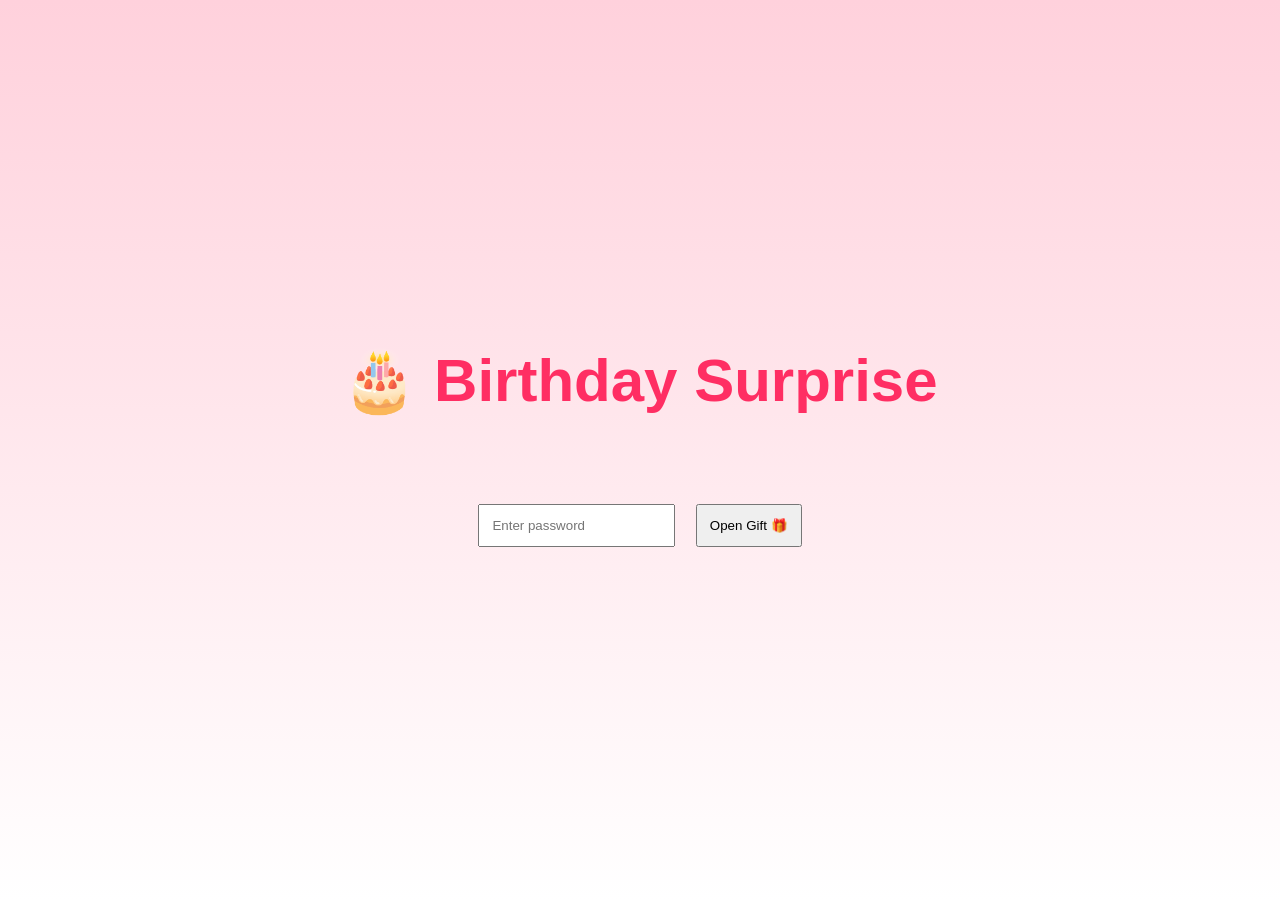
<file: index.html>
<!DOCTYPE html>
<html>
	<head>
		<meta charset="utf-8">
		<meta name="viewport" content="width=device-width,initial-scale=1">
		<title>Birthday Login</title>
		<link rel="stylesheet" href="style.css">
	</head>
	<body class="login-page">
		<div class="login-box">
			<h1>🎂 Birthday Surprise</h1>
			<input id="pw" type="password" placeholder="Enter password">
			<button onclick="login()">Open Gift 🎁</button>
			<p id="err"></p>
		</div>
	<script src="login.js"></script>
	</body>
</html>
</file>
<file: style.css>
.login-page{display:flex;justify-content:center;align-items:center;height:100vh;background:linear-gradient(#ffd1dc,#fff)}.login-box{text-align:center}input,button{padding:12px;margin:8px}.cake{position:relative;width:280px;margin:80px auto 0}.candles{position:absolute;left:50%;top:-60px;transform:translateX(-50%);display:flex;gap:40px}.candle{width:10px;height:55px;background:#fff;position:relative}.flame{width:12px;height:18px;background:gold;border-radius:50%;position:absolute;top:-18px;left:-1px;box-shadow:0 0 15px orange;animation:f .4s infinite alternate}@keyframes f{to{transform:scale(1.2)}}.icing{height:20px;background:#fff;width:100%;margin-bottom:-5px;border-radius:50px}.layer{height:70px;border-radius:12px}.layer1{background:#ff9eb5}.layer2{background:#ff7aa2;margin:0 15px}.layer3{background:#ff5d8f;margin:0 30px}.timeline{display:flex;overflow:auto;padding:20px}.card{min-width:300px}

*{margin:0;padding:0;box-sizing:border-box;font-family:Arial}body{background:linear-gradient(180deg,#ffd1dc,#ffeec8,#fff);overflow-x:hidden}header{height:100vh;display:flex;justify-content:center;align-items:center;flex-direction:column}h1{font-size:60px;color:#ff2e63;margin-bottom:80px}

.cake{position:relative;width:280px}

.candles{
    position:absolute;
    left:50%;
    transform:translateX(-50%);
    top:-55px;
}

.candle{width:10px;height:55px;background:#fff;position:relative}

.flame{width:12px;height:18px;background:gold;border-radius:50%;position:absolute;top:-18px;left:-1px;animation:f .4s infinite alternate;box-shadow:0 0 15px orange}@keyframes f{from{transform:scale(1)}to{transform:scale(1.2)}}

.layer{height:70px;border-radius:12px}

.layer1{background:#ff9eb5}

.layer2{background:#ff7aa2;margin:0 15px}

.layer3{background:#ff5d8f;margin:0 30px}

.icing1{
    height:20px;
    width:280px;
    margin:0;
    background:white;
    border-radius:50px;
    margin-bottom:-5px;
}

.icing2{
    height:20px;
    width:250px;
    margin:0 15px;
    background:white;
    border-radius:50px;
    margin-bottom:-5px;
}

.icing3{
    height:20px;
    width:220px;
    margin:0 30px;
    background:white;
    border-radius:50px;
    margin-bottom:-5px;
}

.timeline-title{text-align:center;margin:40px}

.timeline{display:flex;overflow-x:auto;gap:30px;padding:40px}

.card{min-width:400px;background:#fffc67;border-radius:20px;overflow:hidden;box-shadow:0 10px 25px rgba(0,0,0,.15)}

.card img{width:100%;height:350px;object-fit:cover}

.card h2,.card p{padding:15px}

.confetti{position:fixed;width:10px;height:10px;top:-20px;animation:fall linear infinite}@keyframes fall{to{transform:translateY(110vh) rotate(720deg)}}footer{text-align:center;padding:50px}

#login-screen{
    height:100vh;
    display:flex;
    justify-content:center;
    align-items:center;
    flex-direction:column;
    background:linear-gradient(180deg,#ffd1dc,#ffeec8,#fff);
}

#login-screen h1{
    margin-bottom:30px;
}

#login-screen input{
    width:280px;
    padding:15px;
    font-size:18px;
    border-radius:10px;
    border:none;
    outline:none;
    margin-bottom:20px;
}

#login-screen button{
    padding:15px 35px;
    border:none;
    border-radius:10px;
    background:#ff4d6d;
    color:white;
    font-size:18px;
    cursor:pointer;
}

#login-screen button:hover{
    background:#ff2e63;
}

#error{
    margin-top:20px;
    color:red;
}
</file>
